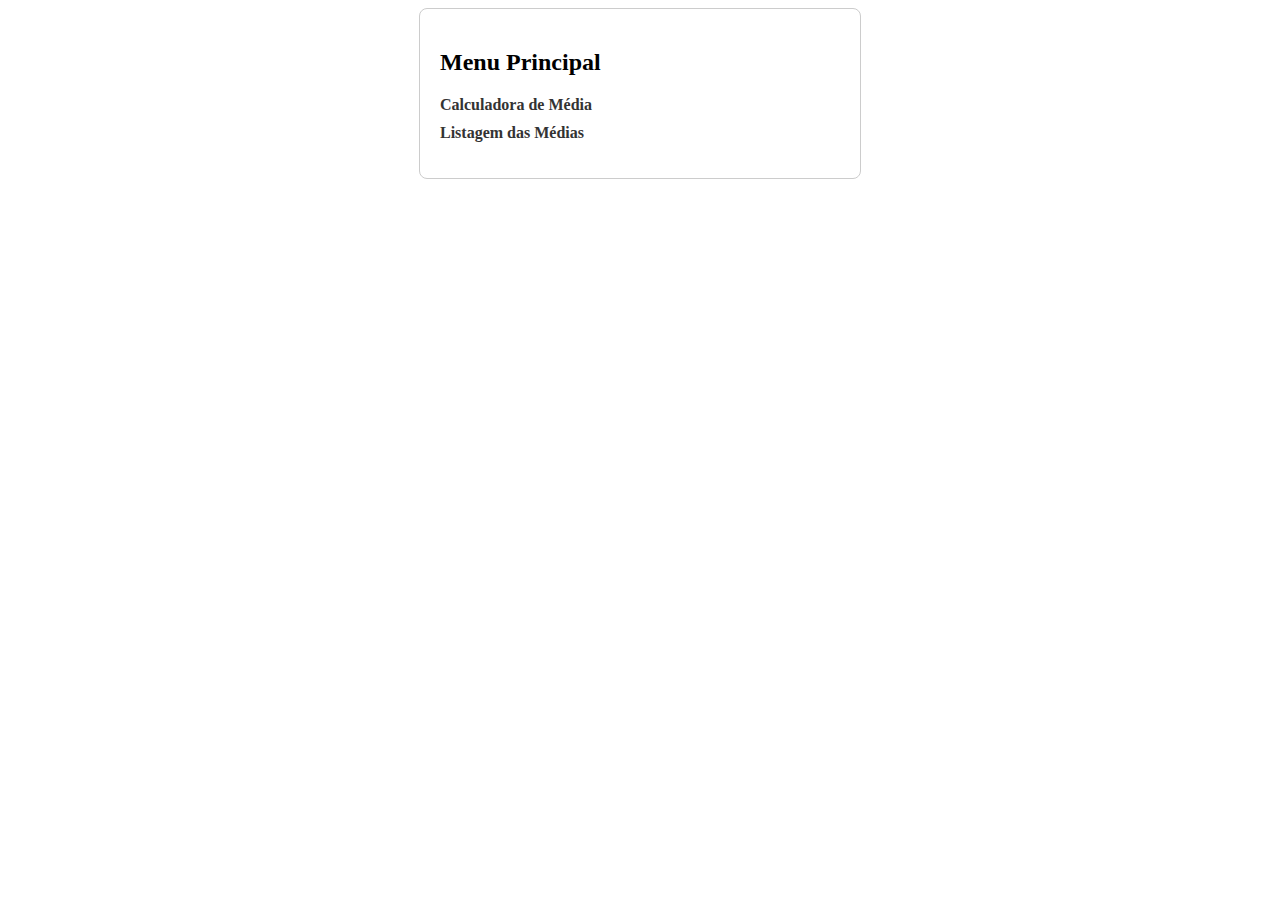
<file: index.html>
<!DOCTYPE html>
<html lang="pt-BR">
<head>
    <meta charset="UTF-8">
    <meta name="viewport" content="width=device-width, initial-scale=1.0">
    <title>Menu Principal</title>
    <link rel="stylesheet" href="style.css">
</head>
<body>

    <div id="menu">
        <h2>Menu Principal</h2>
        <ul>
            <li><a href="./src/apresentacao/calculadora/calculadora.html">Calculadora de Média</a></li>
            <li><a href="./src/apresentacao/listagem/listagem.html">Listagem das Médias</a></li>
        </ul>
    </div>

</body>
</html>
</file>
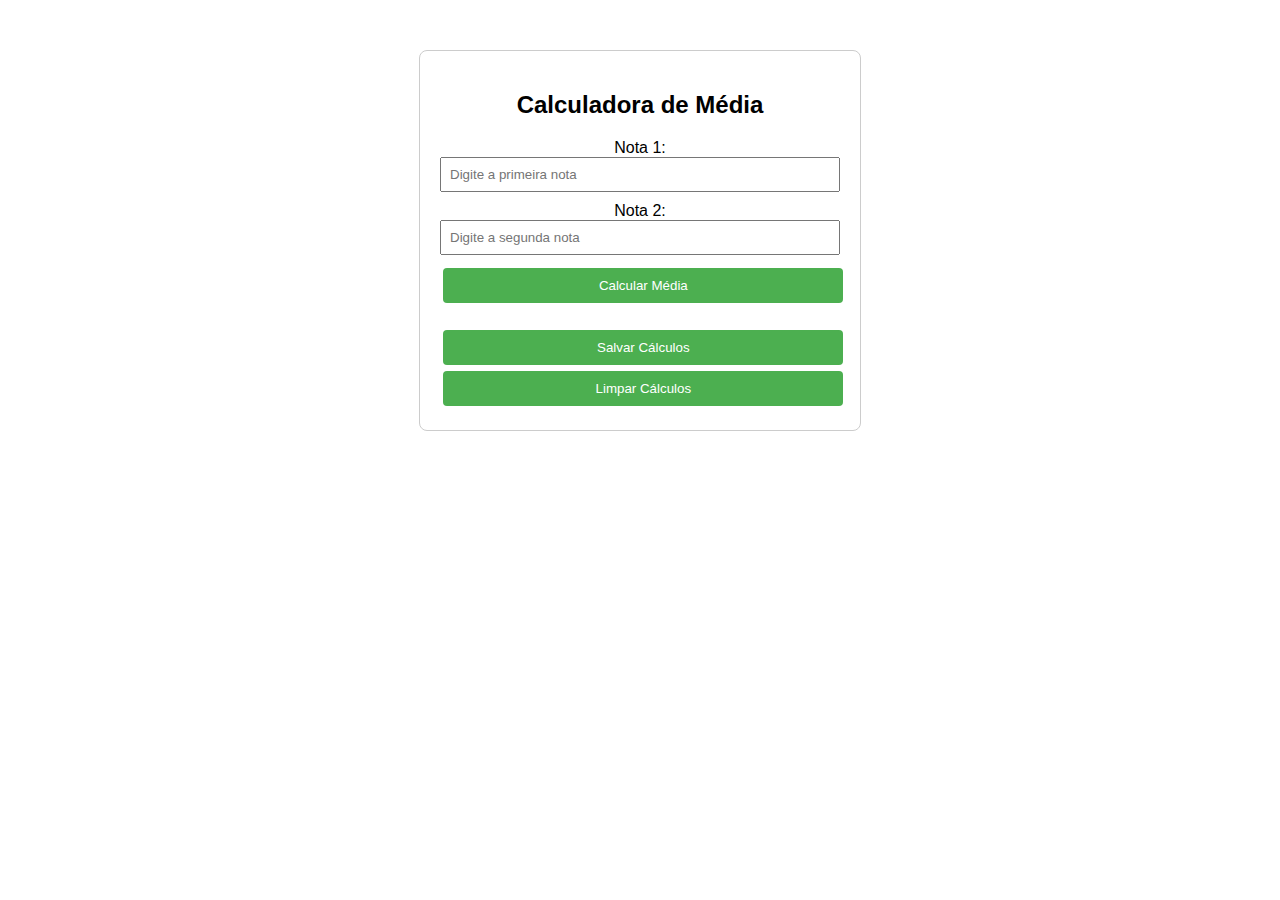
<file: src/apresentacao/calculadora/calculadora.html>
<!DOCTYPE html>
<html lang="pt-BR">
<head>
    <meta charset="UTF-8">
    <meta name="viewport" content="width=device-width, initial-scale=1.0">
    <title>Calculadora de Média</title>
    <link rel="stylesheet" href="calculadora.css">
</head>
<body>
    <script type="module" src="../../negocios/calculadora.js"></script>

    <div id="calculator">
        <h2>Calculadora de Média</h2>
        <label for="nota1">Nota 1:</label>
        <input type="number" id="nota1" placeholder="Digite a primeira nota" required>

        <label for="nota2">Nota 2:</label>
        <input type="number" id="nota2" placeholder="Digite a segunda nota" required>

        <button onclick="calcularMedia()">Calcular Média</button>

        <div id="result"></div>

        <button onclick="salvarMedias()">Salvar Cálculos</button>

        <button onclick="limparMedias()">Limpar Cálculos</button>
    
    </div>


</body>
</html>
</file>
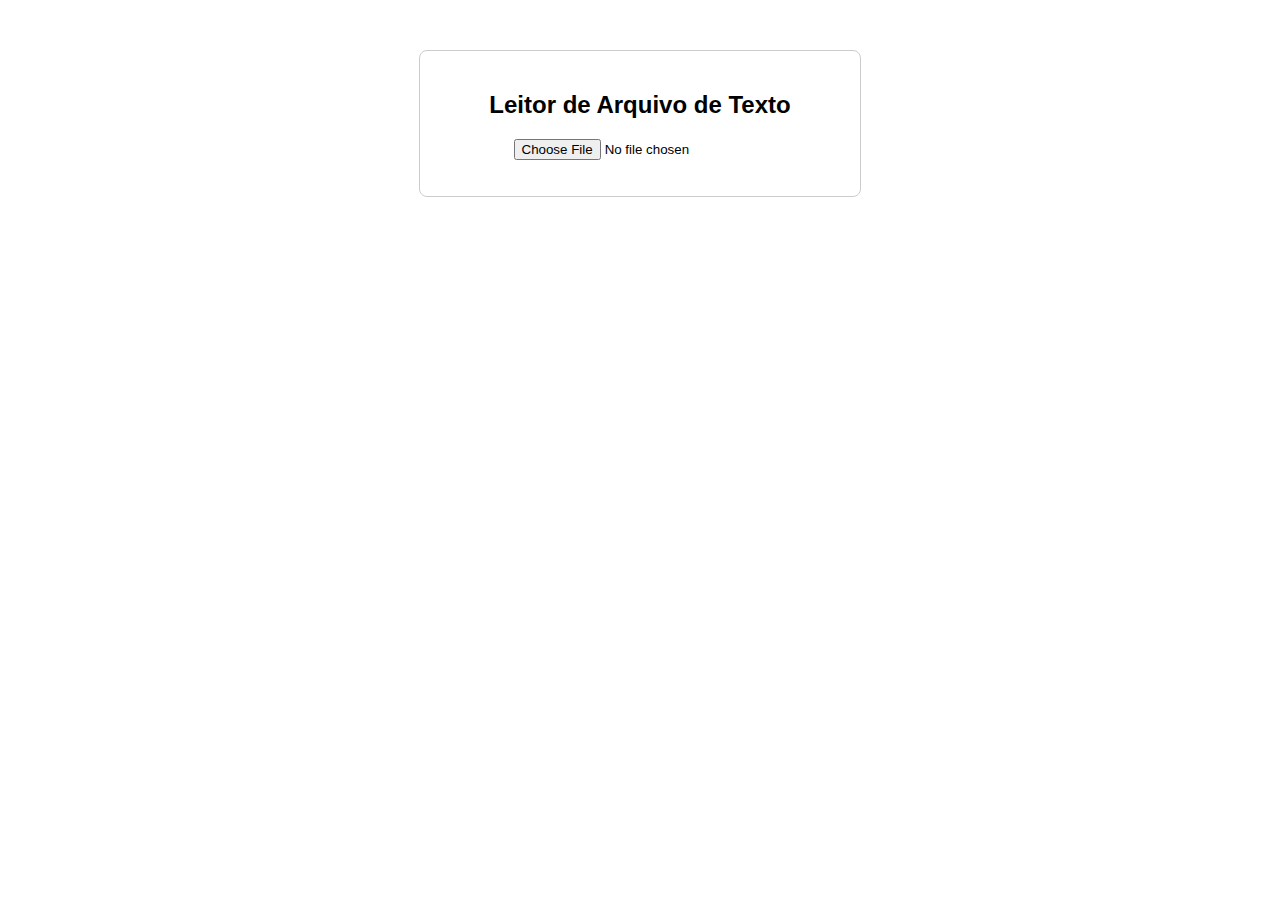
<file: src/apresentacao/listagem/listagem.html>
<!DOCTYPE html>
<html lang="pt-BR">
<head>
    <meta charset="UTF-8">
    <meta name="viewport" content="width=device-width, initial-scale=1.0">
    <title>Leitor de Arquivo de Texto</title>
    <link rel="stylesheet" href="listagem.css">
</head>
<body>

    <script type="module" src="../../negocios/listagem.js"></script>

    <div id="file-reader">
        <h2>Leitor de Arquivo de Texto</h2>
        <input type="file" id="fileInput" accept=".txt"> <!-- Recebe arquivos .txt (base de dados)-->
        <ul id="fileContent"></ul>
    </div>


</body>
</html>
</file>
<file: style.css>
css
Copy code
body {
    font-family: Arial, sans-serif;
    text-align: center;
    margin: 50px;
}

#menu {
    max-width: 400px;
    margin: auto;
    padding: 20px;
    border: 1px solid #ccc;
    border-radius: 8px;
}

ul {
    list-style-type: none;
    padding: 0;
}

li {
    margin-bottom: 10px;
}

a {
    text-decoration: none;
    color: #333;
    font-weight: bold;
}

a:hover {
    color: #4caf50;
}
</file>
<file: src/apresentacao/calculadora/calculadora.css>
body {
    font-family: Arial, sans-serif;
    text-align: center;
    margin: 50px;
}

#calculator {
    max-width: 400px;
    margin: auto;
    padding: 20px;
    border: 1px solid #ccc;
    border-radius: 8px;
}

input {
    width: 100%;
    padding: 8px;
    margin-bottom: 10px;
    box-sizing: border-box;
}

button {
    width: 100%;
    padding: 10px;
    margin: 0.25em;
    background-color: #4caf50;
    color: white;
    border: none;
    border-radius: 4px;
    cursor: pointer;
}

button:hover {
    background-color: #45a049;
}

#result {
    margin-top: 20px;
    font-size: 18px;
}
</file>
<file: src/apresentacao/listagem/listagem.css>
body {
    font-family: Arial, sans-serif;
    text-align: center;
    margin: 50px;
}

#file-reader {
    max-width: 400px;
    margin: auto;
    padding: 20px;
    border: 1px solid #ccc;
    border-radius: 8px;
}

ul {
    list-style-type: none;
    padding: 0;
}

li {
    margin-bottom: 5px;
}
</file>
